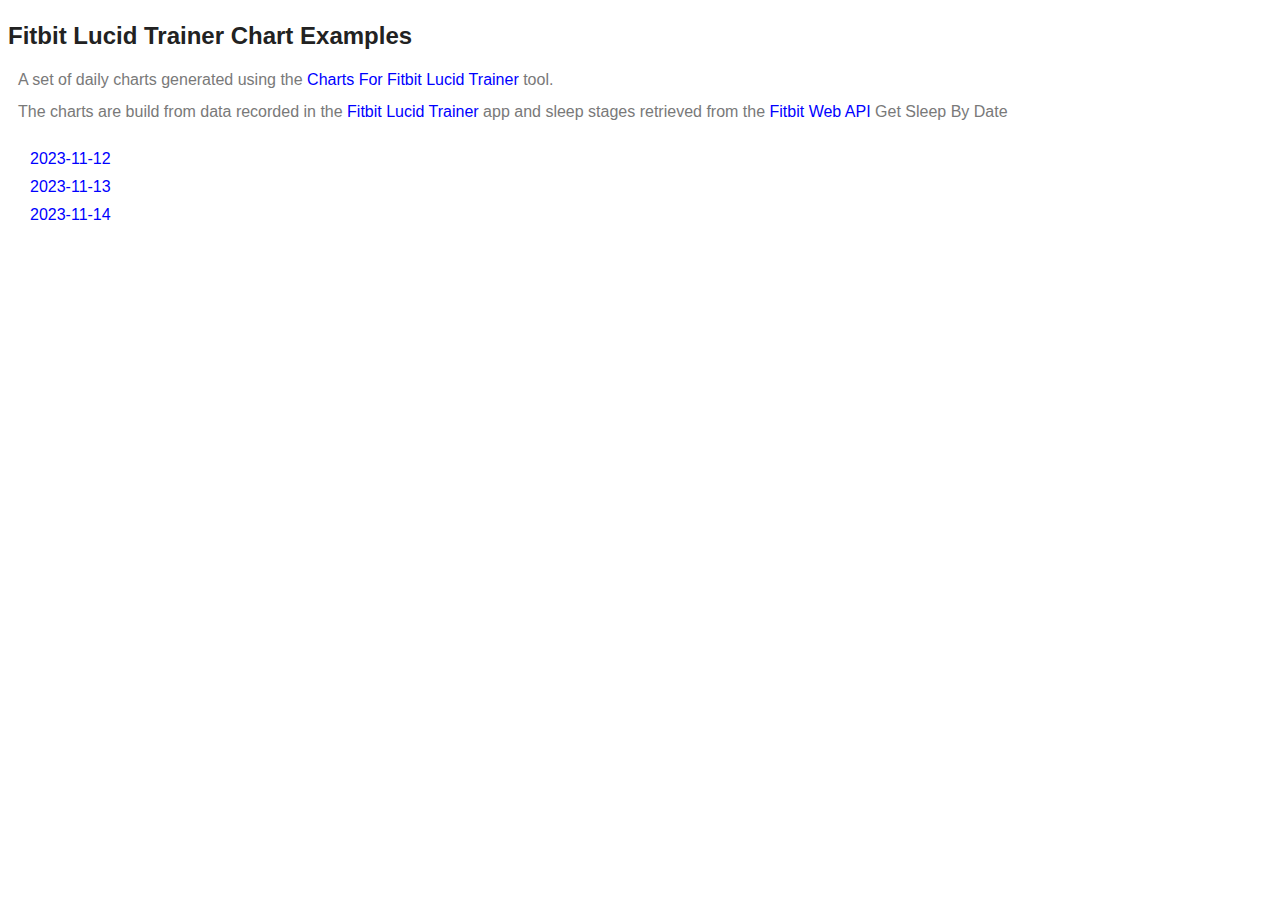
<file: index.html>
<!doctype html>
<head>
  <meta charset="utf-8">
  <meta name="description" content="">

  <title>Fitbit Lucid Trainer</title>
  <link rel="stylesheet" href="styles.css">
  
</head>
<body>
    <section id="header">
        <h3>Fitbit Lucid Trainer Chart Examples</h3>
	  <p>A set of daily charts generated using the <a href="https://github.com/lucid-trainer/fit-chart-lucid-trainer">Charts For Fitbit Lucid Trainer</a> tool.<br /><br />
	  The charts are build from data recorded in the <a href="https://github.com/lucid-trainer/fit-lucid-trainer">Fitbit Lucid Trainer</a> app and sleep stages retrieved from the <a href="https://dev.fitbit.com/build/reference/web-api/explore/">Fitbit Web API</a> Get Sleep By Date</p> 
    </section>

    <section id="main">
		<table>
		  <tr><td><a href="samples/2023-11-12/charts.html">2023-11-12</td></tr>
		  <tr><td><a href="samples/2023-11-13/charts.html">2023-11-13</td></tr>
		  <tr><td><a href="samples/2023-11-14/charts.html">2023-11-14</td></tr>
		<table>
    </section>

    <section id="footer">
    </section>
    
</body>
</html>
</file>
<file: styles.css>
/* Standard Elements */
html {font-size:100.01%;}
body {font-size:100%; font-family:"Helvetica Neue", Helvetica, Arial, sans-serif; font-weight: normal; line-height: 1;}
h1, h2, h3 {color:#222222;}
h1 {font-size:3em; margin-bottom:0.5em;}
h2 {font-size:2em; margin-bottom:0.75em;}
h3 {font-size:1.5em; margin-bottom:1em;}
p {margin:0 0 1.5em; color: #797979;}
em {font-style:italic;}
a:link {color: blue; text-decoration: none;}
a:visited {color: blue; text-decoration: none;}
a:hover {color: blue; text-decoration: underline;}
li ul, li ol {margin:0;}
ul {list-style-type:disc;}
ol {list-style-type:decimal;}
p {padding-left: 10px;}
table {padding-left: 15px;}
td {padding: 5px;}


/* Sections */
#header {
    /* ____ */
}

#main {
    /* ____ */
}

#footer {
    /* ____ */
}


/* Custom Classes */
.top {margin-top:0;padding-top:0;}
.right {float:right !important;}
.bottom {margin-bottom:0;padding-bottom:0;}
.left {float:left !important;}
</file>
